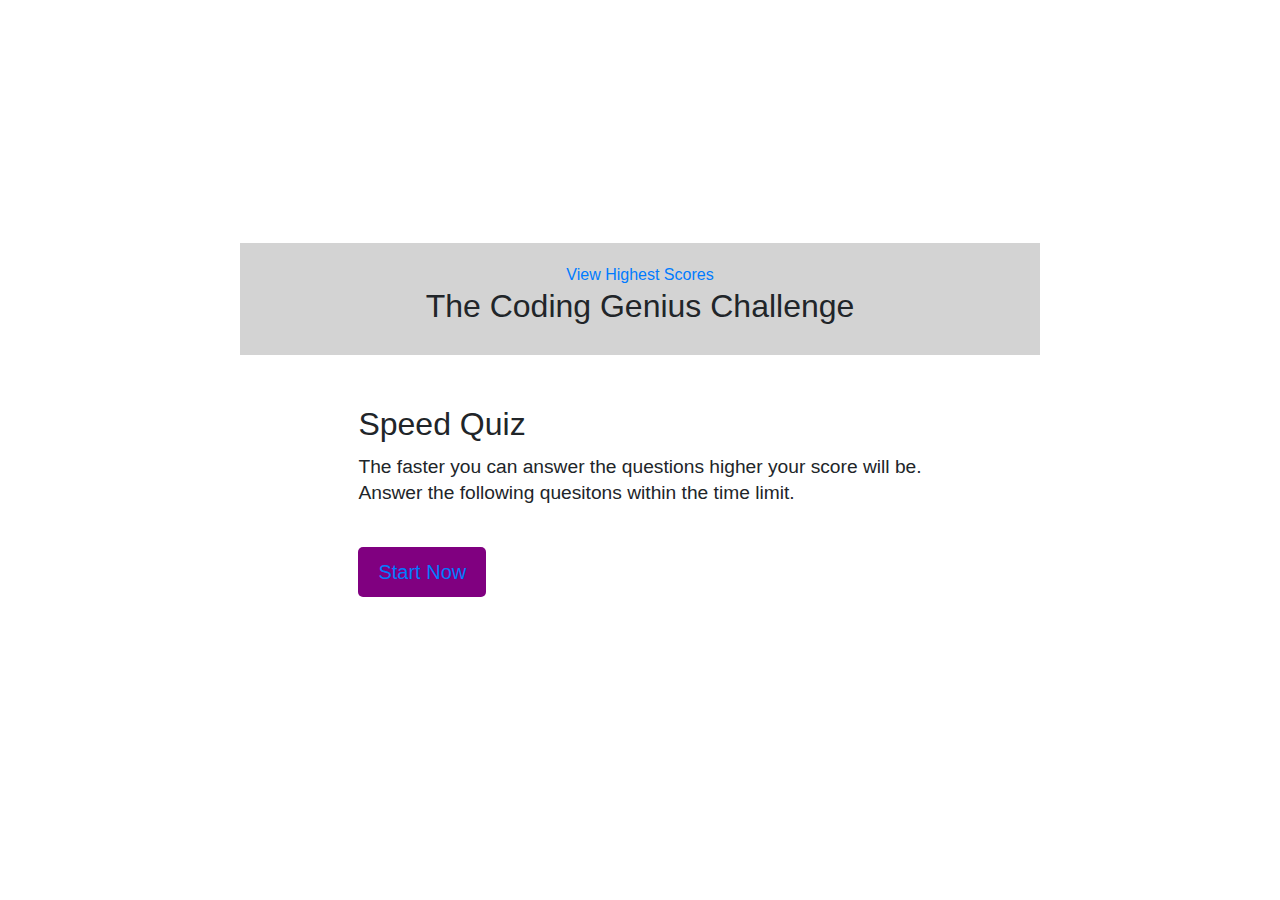
<file: index.html>
<!DOCTYPE html>
<html lang="en">
<head>
    <meta charset="UTF-8">
    <meta http-equiv="X-UA-Compatible" content="IE=edge">
    <meta name="viewport" content="width=device-width, initial-scale=1.0">
    <title>Code Quiz Challenge</title>
    <link rel="stylesheet" href="https://stackpath.bootstrapcdn.com/bootstrap/4.3.1/css/bootstrap.min.css" integrity="sha384-ggOyR0iXCbMQv3Xipma34MD+dH/1fQ784/j6cY/iJTQUOhcWr7x9JvoRxT2MZw1T" crossorigin="anonymous">
    <link rel="stylesheet" href="./assets/css/style.css">
</head>
<body> 
    
    <div class="container">
        <!-- <div id="home" class="flex-column flex-center">
            <p class="timer"> Timer:</p> -->
            <a href="./HighestScores.html" id="highestscore-btn">View Highest Scores</a>
            <h1> The Coding Genius Challenge </h1>
        </div>

<!-- <div>
    <div class="quiz-question">
        <h3>Questions</h3>
        <ul>
            <li class="A">A</li>
            <li class="B">B</li>
            <li class="C">C</li>
            <li class="D">D</li>
        </ul>

        <a href="/script.js" class="btn">Submit</a>

</div> -->

<section class="wrapper">

    <div class="start-screen" id="start-screen">
        <h1>Speed Quiz</h1>
        <p>
            The faster you can answer the questions higher your score will be.
            <br>
             Answer the following quesitons within the time limit.  
        </p>
        <button id="start-button" onclick="StartGame()">
            <a href="./1stQuestion.html" onclick="StartGame()">
                Start Now
            </a>
        </button>
    </div>

   


</section>

<script src="./assets/js/script.js"></script>

        <main>


        </main>
    </div>
 
</body>
</html>
</file>
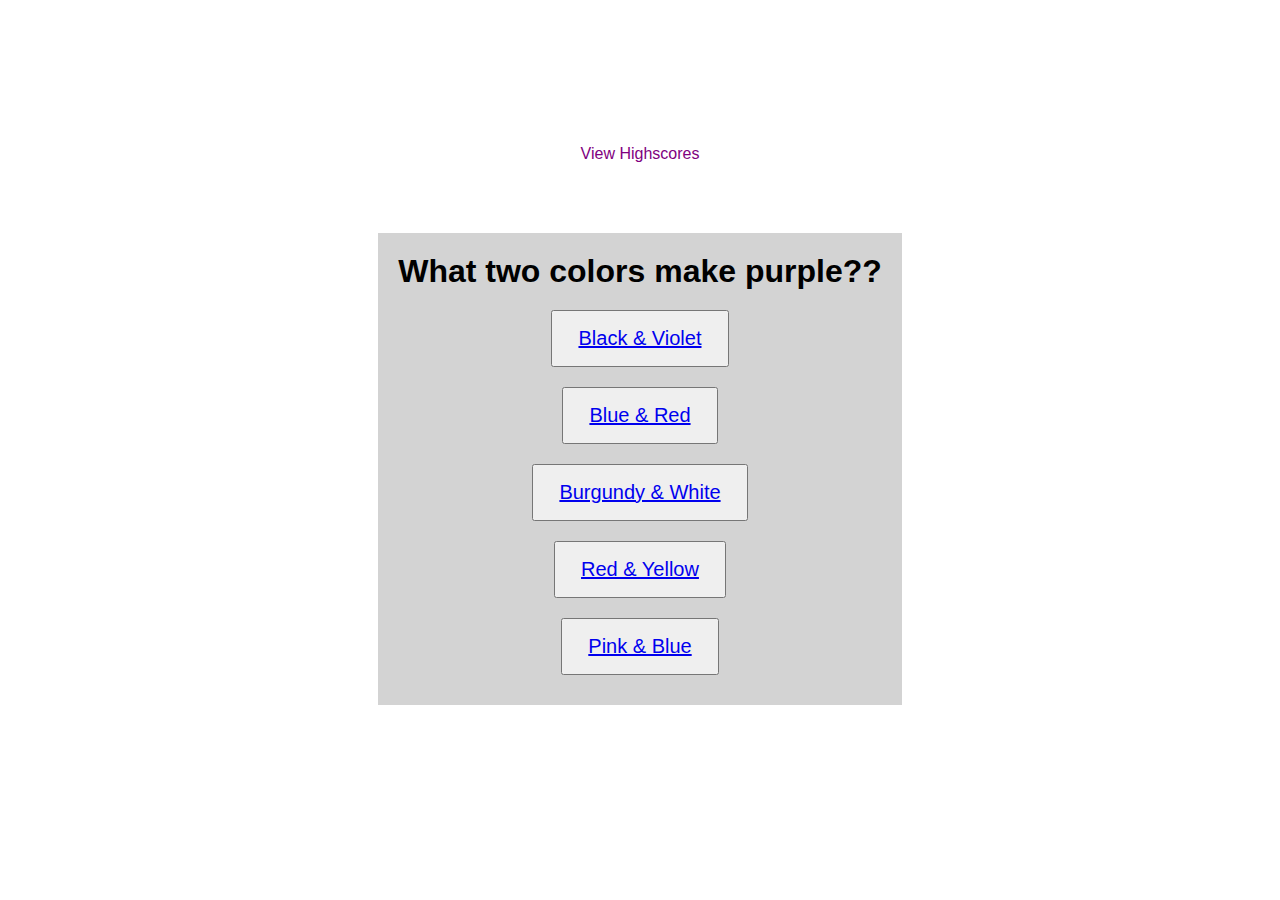
<file: 1stQuestion.html>
<!DOCTYPE html>
<html lang="en">
<head>
    <meta charset="UTF-8">
    <meta http-equiv="X-UA-Compatible" content="IE=edge">
    <meta name="viewport" content="width=device-width, initial-scale=1.0">
    <link rel="stylesheet" href="./assets/css/style.css">
    <title>quiz</title>
</head>
<body>
    <header>
        <div> <a id="highScore" href="highScore.html">View Highscores</a></div>

    </header>
        <main>
            <div id="home" class="flex-column flex-center">
                <p class="timer"> </p>
                </div>

            <div class="wrapper">
                <div class="container">
                    <h1 id="start">
                            What two colors make purple??
                    </h1>
                    <button class="wrong"><a href="./2ndQuestion.html">Black & Violet</a></button>
                    <br>
                    <button class="correct"><a href="./2ndQuestion.html">Blue & Red</a></button>
                    <br>
                    <button class="wrong"><a href="./2ndQuestion.html">Burgundy & White</a></button>
                    <br>
                    <button class="wrong"><a href="./2ndQuestion.html">Red & Yellow</a></button>
                    <br>
                    <button class="wrong"><a href="./2ndQuestion.html">Pink & Blue</a></button>
                    </div>
                </div>
    
            </main>
    <!-- <script src="./assets/js/script.js"></script> -->
    <script src="./assets/js/timer.js"></script>
</body>
</html>
</file>
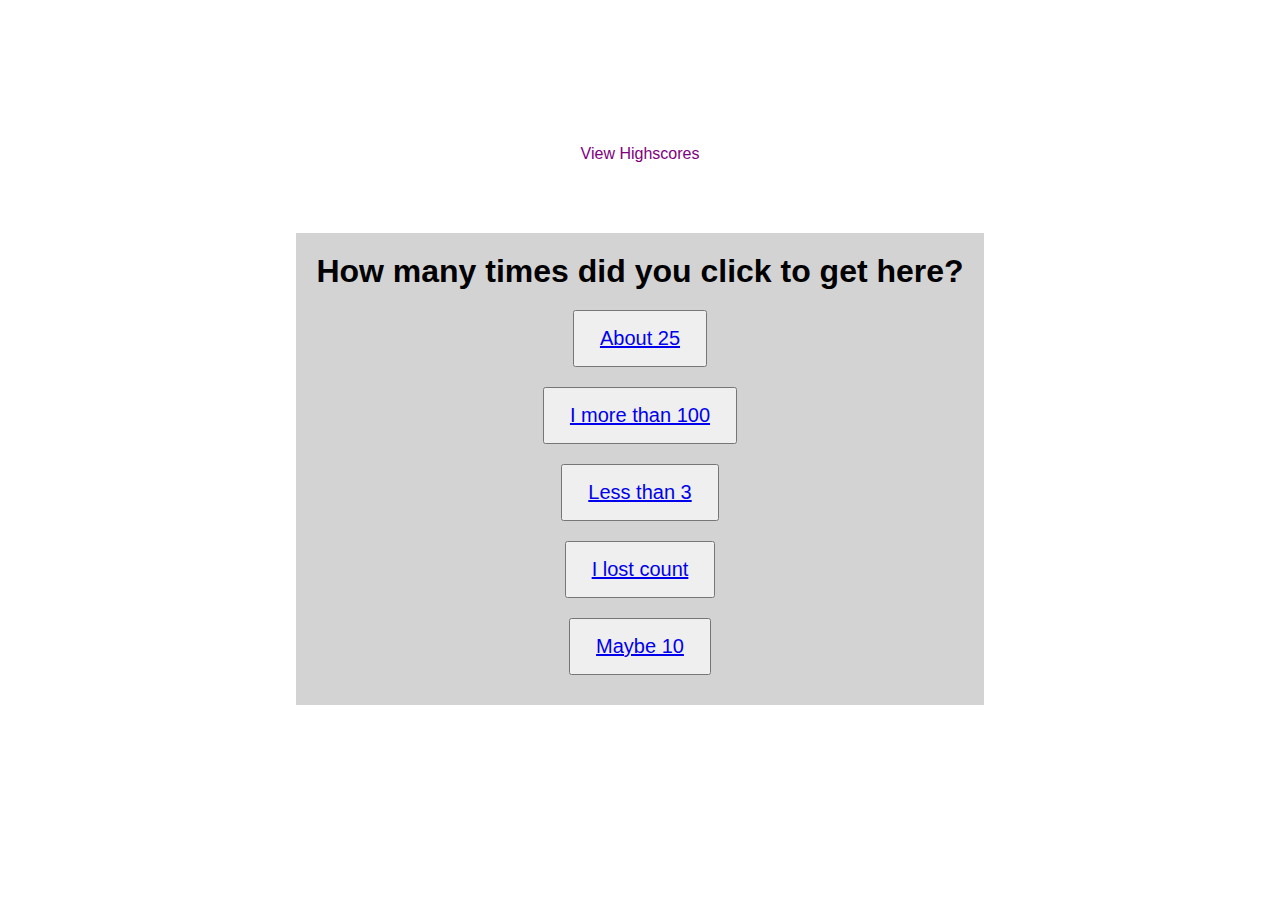
<file: 2ndQuestion.html>
<!DOCTYPE html>
<html lang="en">
<head>
    <meta charset="UTF-8">
    <meta http-equiv="X-UA-Compatible" content="IE=edge">
    <meta name="viewport" content="width=device-width, initial-scale=1.0">
    <link rel="stylesheet" href="./assets/css/style.css">
    <title>quiz</title>
</head>
<body>
    <header>
        <div> <a id="highScore" href="highScore.html">View Highscores</a></div>

    </header>
        <main>

            <div id="home" class="flex-column flex-center">
                <p class="timer"> </p>
                </div>

            <div class="wrapper">
                <div class="container">
                    <h1 id="start">
                            How many times did you click to get here?
                    </h1>
                    <button class="wrong"><a href="./3rdQuestion.html">About 25</a></button>
                    <br>
                    <button class="correct"><a href="./3rdQuestion.html">I more than 100</a></button>
                    <br>
                    <button class="wrong"><a href="./3rdQuestion.html">Less than 3</a></button>
                    <br>
                    <button class="correct"><a href="./3rdQuestion.html">I lost count</a></button>
                    <br>
                    <button class="wrong"><a href="./3rdQuestion.html">Maybe 10</a></button>
                    </div>
                </div>
    
            </main>
    <!-- <script src="./assets/js/script.js"></script> -->
    <script src="./assets/js/timer-cont.js"></script>
</body>
</html>
</file>
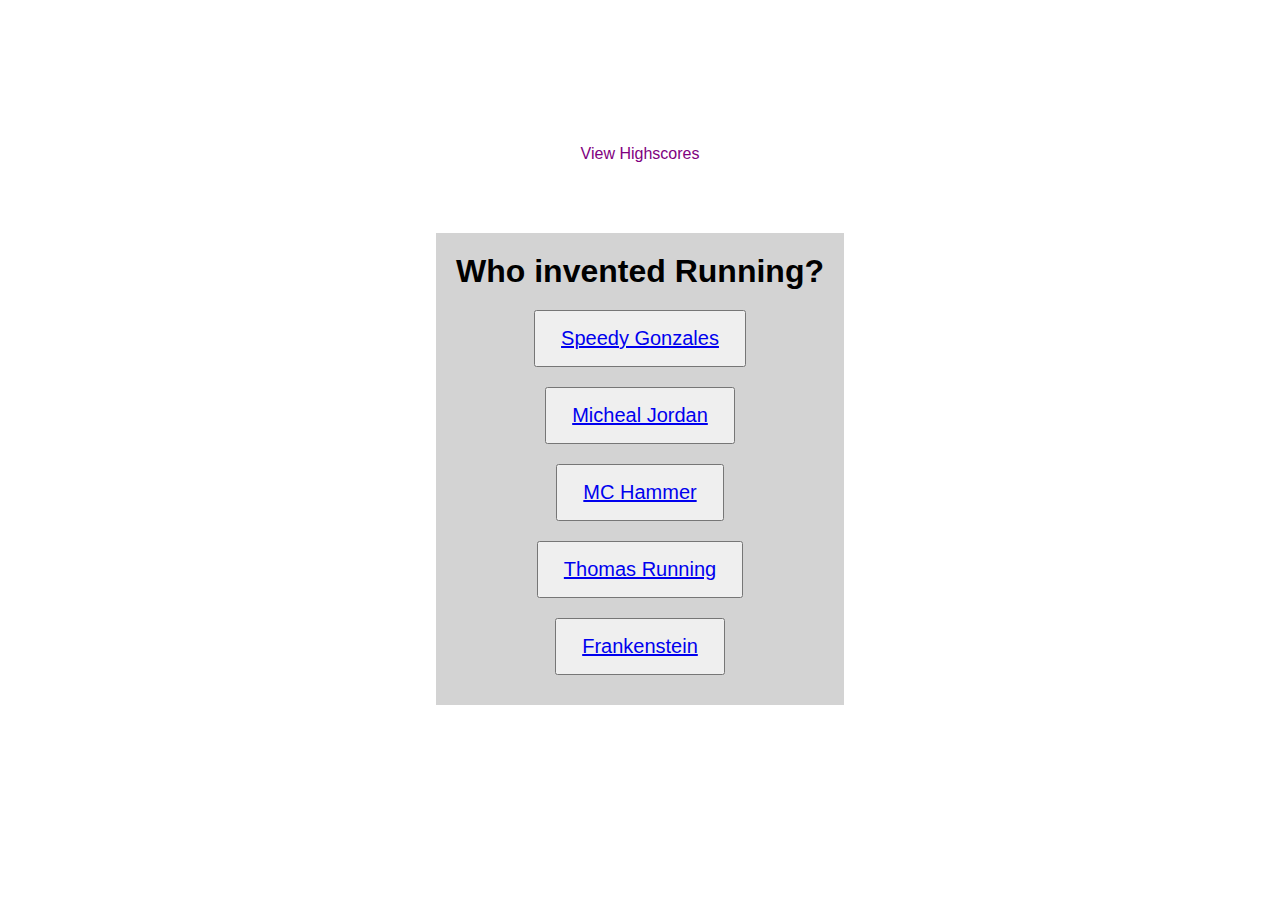
<file: 3rdQuestion.html>
<!DOCTYPE html>
<html lang="en">
<head>
    <meta charset="UTF-8">
    <meta http-equiv="X-UA-Compatible" content="IE=edge">
    <meta name="viewport" content="width=device-width, initial-scale=1.0">
    <link rel="stylesheet" href="./assets/css/style.css">
    <title>quiz</title>
</head>
<body>
    <header>
        <div> <a id="highScore" href="highScore.html">View Highscores</a></div>

    </header>
        <main>

            <div id="home" class="flex-column flex-center">
                <p class="timer"> </p>
                </div>

            <div class="wrapper">
                <div class="container">
                    <h1 id="start">
                           Who invented Running?
                    </h1>
                    <button class="wrong"><a href="./4thQuestion.html">Speedy Gonzales</a></button>
                    <br>
                    <button class="wrong"><a href="./4thQuestion.html">Micheal Jordan</a></button>
                    <br>
                    <button class="wrong"><a href="./4thQuestion.html">MC Hammer</a></button>
                    <br>
                    <button class="correct"><a href="./4thQuestion.html">Thomas Running</a></button>
                    <br>
                    <button class="wrong"><a href="./4thQuestion.html">Frankenstein</a></button>
                    </div>
                </div>
    
            </main>
    <!-- <script src="./assets/js/script.js"></script> -->
    <script src="./assets/js/timer-cont.js"></script>
</body>
</html>
</file>
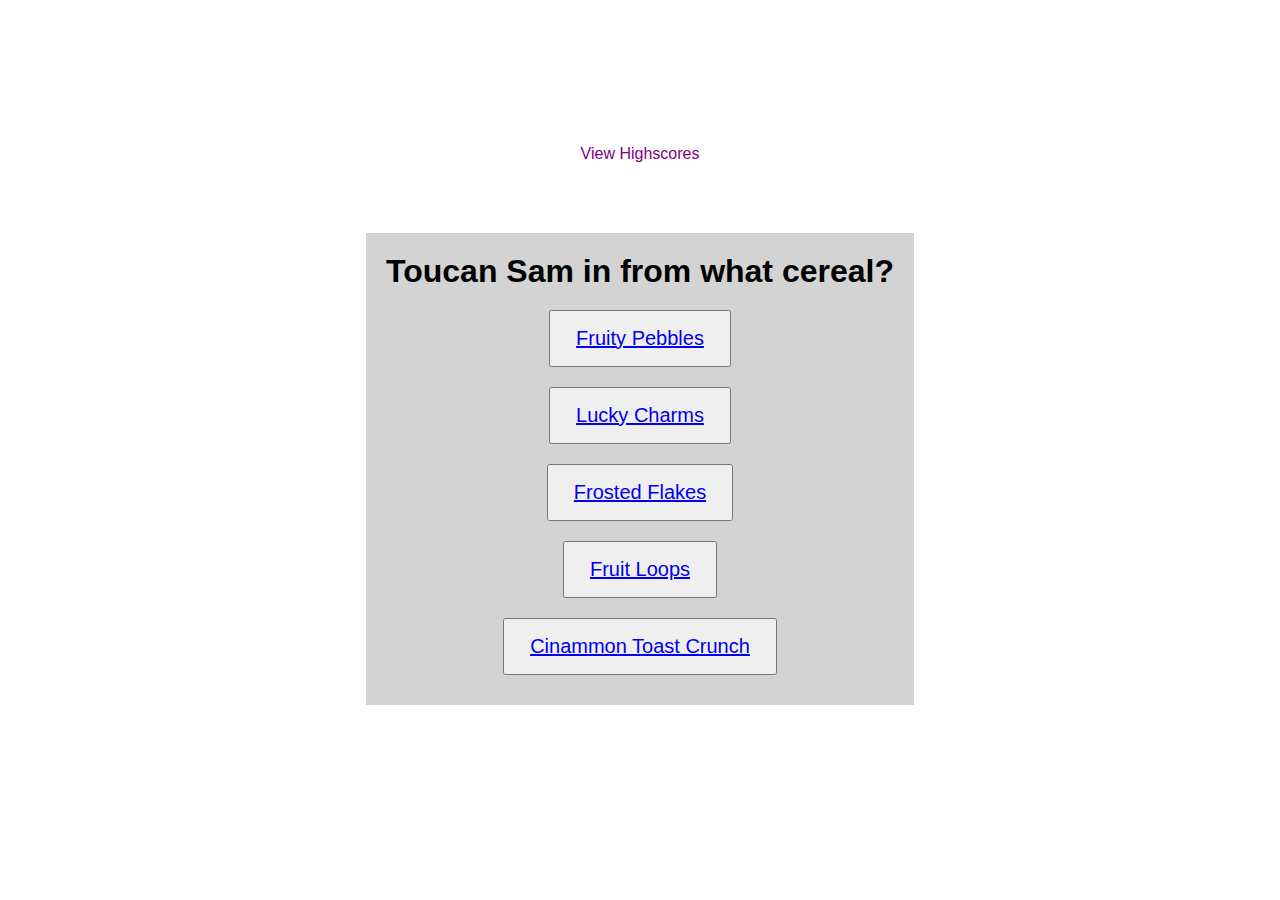
<file: 4thQuestion.html>
<!DOCTYPE html>
<html lang="en">
<head>
    <meta charset="UTF-8">
    <meta http-equiv="X-UA-Compatible" content="IE=edge">
    <meta name="viewport" content="width=device-width, initial-scale=1.0">
    <link rel="stylesheet" href="assets/css/style.css">
    <title>quiz</title>
</head>
<body>
    <header>
        <div> <a id="highScore" href="highScore.html">View Highscores</a></div>

    </header>
        <main>

            <div id="home" class="flex-column flex-center">
                <p class="timer"> </p>
                </div>

            <div class="wrapper">
                <div class="container">
                    <h1 id="start">
                            Toucan Sam in from what cereal?
                    </h1>
                    <button class="wrong"><a href="./highScore.html">Fruity Pebbles</a></button>
                    <br>
                    <button class="wrong"><a href="./highScore.html">Lucky Charms</a></button>
                    <br>
                    <button class="wrong"><a href="./highScore.html">Frosted Flakes</a></button>
                    <br>
                    <button class="correct"><a href="./highScore.html">Fruit Loops</a></button>
                    <br>
                    <button class="wrong"><a href="./highScore.html">Cinammon Toast Crunch</a></button>
                    </div>
                </div>
    
            </main>
    <!-- <script src="./assets/js/script.js"></script> -->
    <script src="./assets/js/timer-cont.js"></script>
</body>
</html>
</file>
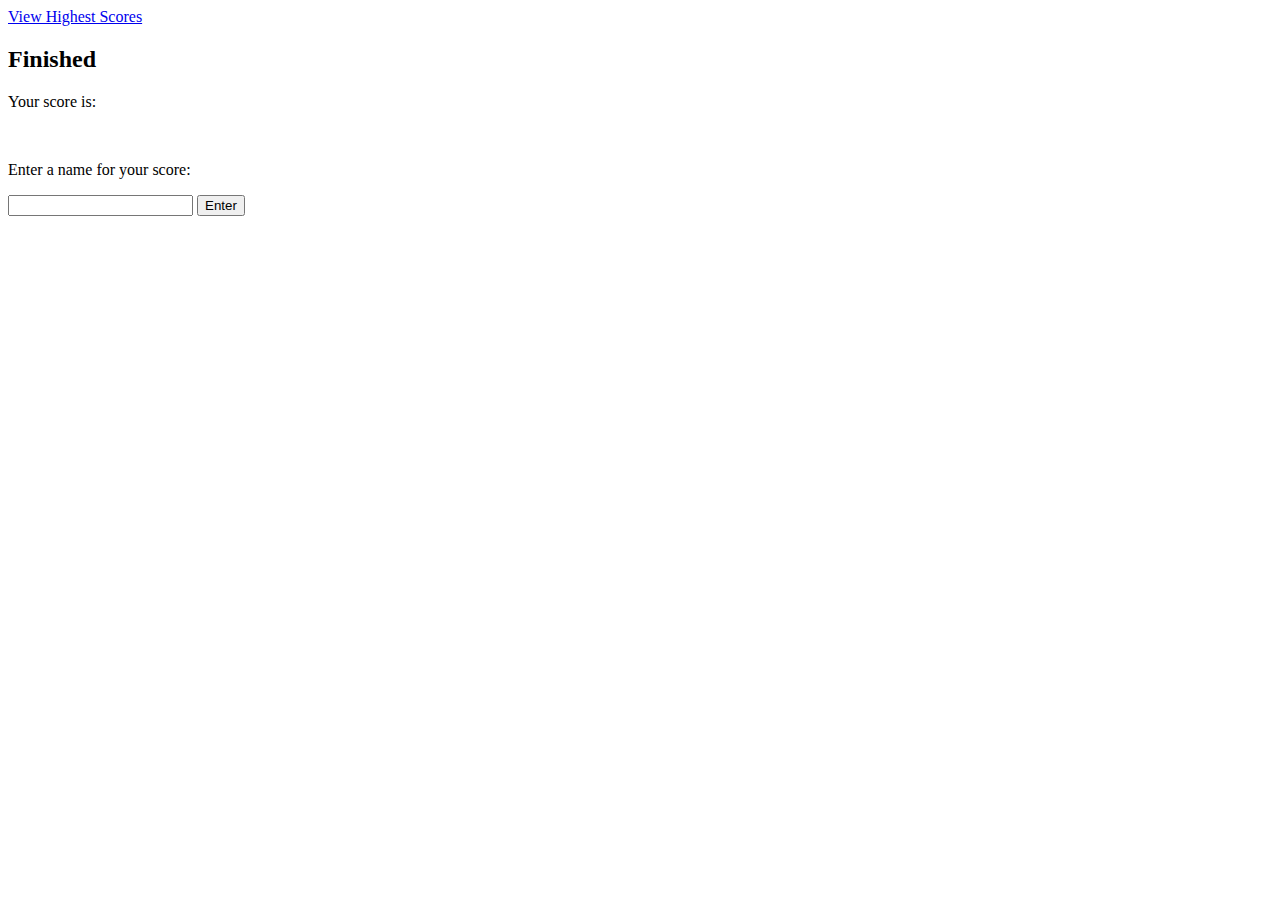
<file: highscore.html>
<!DOCTYPE html>
<html lang="en">
<head>
    <meta charset="UTF-8">
    <meta http-equiv="X-UA-Compatible" content="IE=edge">
    <meta name="viewport" content="width=device-width, initial-scale=1.0">
    <title>Document</title>
</head>
<body>
    <a href="./HighestScores.html" id="highestscore-btn">View Highest Scores</a>

    <div id="end">
        <h2>Finished</h2>
        <p>Your score is: <span id="final-score"></span></p>
        <br>
        <p>Enter a name for your score:
        <form id="form">
            <input type="text" id="username" max="7">
            <button id="enter" onclick="storeScore()">Enter</button>
        </form>
        </p>
    </div>

    <ol></ol>

    <script src="./assets/js/script.js"></script>

    <script>
        // set score as the inner HTML of #final-score
        document.getElementById('final-score').innerHTML = localStorage.getItem('score');
      </script>
</body>
</html>
</file>
<file: assets/css/style.css>
* {
    box-sizing: border-box;
    font-family: 'Segoe UI', Tahoma, Geneva, Verdana, sans-serif; 
    margin: 0;
    padding: 0;
}

body {
    display: flex;
    justify-content: center;
    align-items: center;
    flex-direction: column; 
    min-height: 100vh; 
}


.container{
    max-width: 800px; 
    margin: 0 auto; 
    padding: 20px; 
    text-align: center; 
    background-color: lightgray;
}

.wrapper {
    padding: 50px 0; 
}

#highScore {
    color: purple;
    background-color: transparent;
    text-decoration: none;
}

#start-button {
    padding: 10px 20px; 
    background-color: purple; 
    color: white; 
    border: none; 
    border-radius: 5px; 
    cursor: pointer; 
    text-decoration: none; 
    display: inline-block; 
    margin-top: 20px; 
}

#start-button:hover {
    background-color: #5c0099; 
}

button {
    padding: 15px 25px; 
    font-size: 20px; 
    margin: 10px 0; 
}


h1 {
    font-size: 2em;
    margin-bottom: 10px;
}

p {
    font-size: 1.2em;
    line-height: 1.4;
    margin-bottom: 20px;
}
</file>
